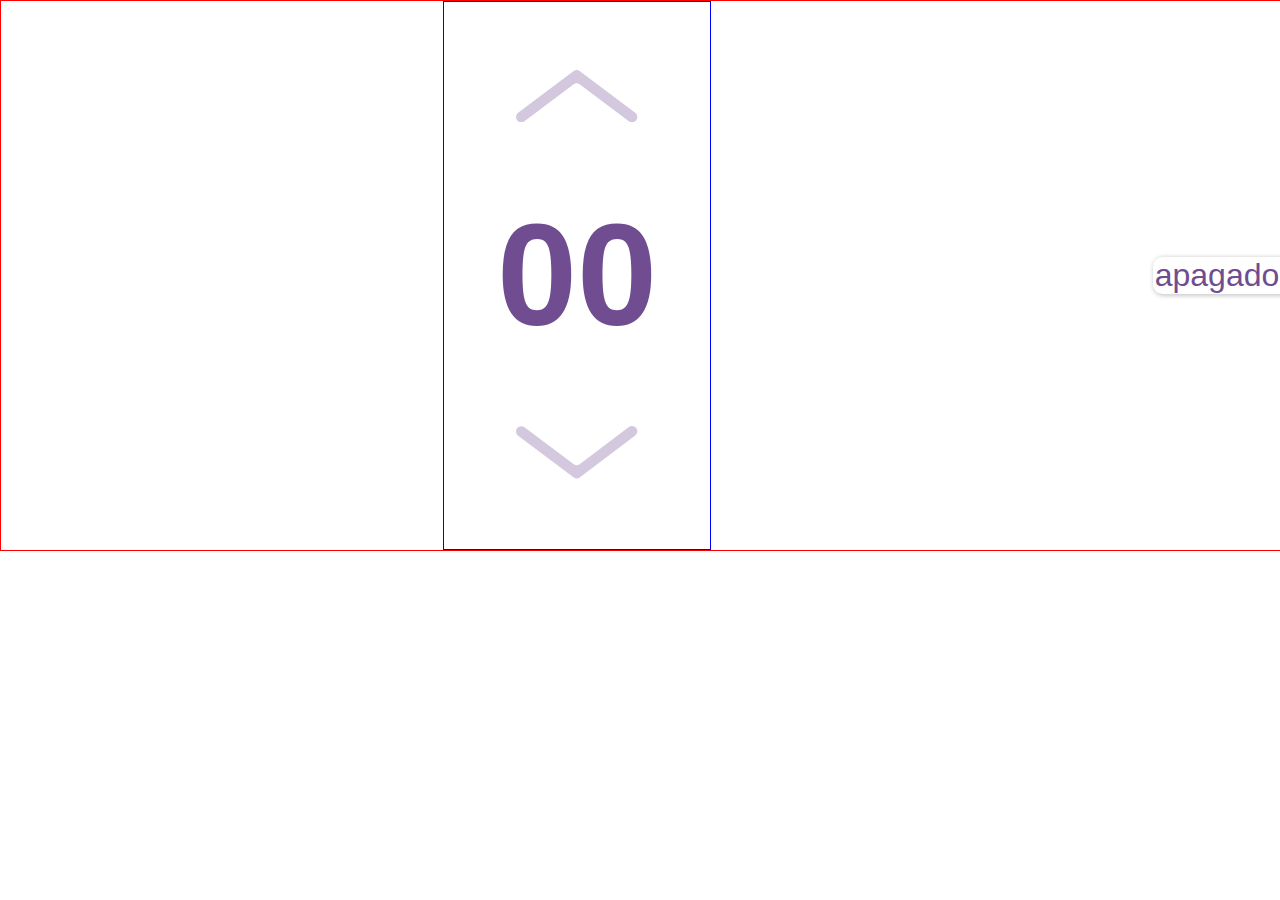
<file: index.html>
<!DOCTYPE html>
<html lang="en">
<head>
    <meta charset="UTF-8">
    <meta http-equiv="X-UA-Compatible" content="IE=edge">
    <meta name="viewport" content="width=device-width, initial-scale=1.0">
    <link rel="stylesheet" href="style/stye.css">
    <title>Document</title>
</head>
<body>


<div class="content">

    <div class="app">

        <button class="button" id="contadorAscendente">
         <svg xmlns="http://www.w3.org/2000/svg" viewBox="0 0 184 79.39">
             <path d="m175.99,79.39c-1.68,0-3.36-.52-4.81-1.61L96.45,21.51c-2.63-1.98-6.26-1.98-8.89,0L12.81,77.78c-3.53,2.66-8.54,1.95-11.2-1.58-2.66-3.53-1.95-8.55,1.58-11.2L87.56,1.49c2.63-1.98,6.26-1.98,8.89,0l84.37,63.51c3.53,2.66,4.24,7.67,1.58,11.2-1.57,2.09-3.97,3.19-6.4,3.19Z"/>
         </svg>
         </button>

     

      <div class="contador" id="contador">00</div>   

    
        <button class="button" id="contadorDescendente">
          <svg xmlns="http://www.w3.org/2000/svg" viewBox="0 0 184 79.58">
              <path d="m7.99.37c1.68,0,3.37.52,4.81,1.6l74.87,56.1c2.64,1.98,6.26,1.97,8.89-.02L171.17,1.62c3.52-2.67,8.54-1.97,11.21,1.55,2.67,3.52,1.97,8.54-1.56,11.21l-84.23,63.7c-2.63,1.99-6.25,2-8.89.02L3.2,14.77C-.33,12.12-1.05,7.11,1.6,3.57,3.17,1.48,5.56.38,7.99.37Z"/>
          </svg>
        </button>

    </div>
 
   
          
      <div class="estado" id="estado">apagado</div>

    
</div>


<script src="js/main.js"></script>
</body>
</html>
</file>
<file: style/stye.css>
body{
    margin: 0;
    padding: 0;
}

.content{    
    text-align: center;
    margin: 10em, 10em;
    display: flex;
    justify-content: space-between;
    align-items: center;
    border: 0.1em solid red;
    width: 100%;
    height: 100%;    
}

.app{
    border: 0.1em solid blue;
    margin: auto;
      
}

.button{
    width: 10em;
    opacity: 0.3;
    margin: 5em;
    background: none;
    border: none;
    fill: #6f4d90;
}

.contador{
    font-family: Arial, Helvetica, sans-serif;
    font-size: 9em;
    font-weight: 550;
    color: #6f4d90;    
}

.estado{
    width: 4em;    
    font-family: Arial, Helvetica, sans-serif;
    font-size: 2em;
    color: #6f4d90;    
    border-radius: 0.3em 0em 0em 0.3em; 
    box-shadow: 1px 1px 4px 1px rgba(0,0,0,0.2); 
}
</file>
